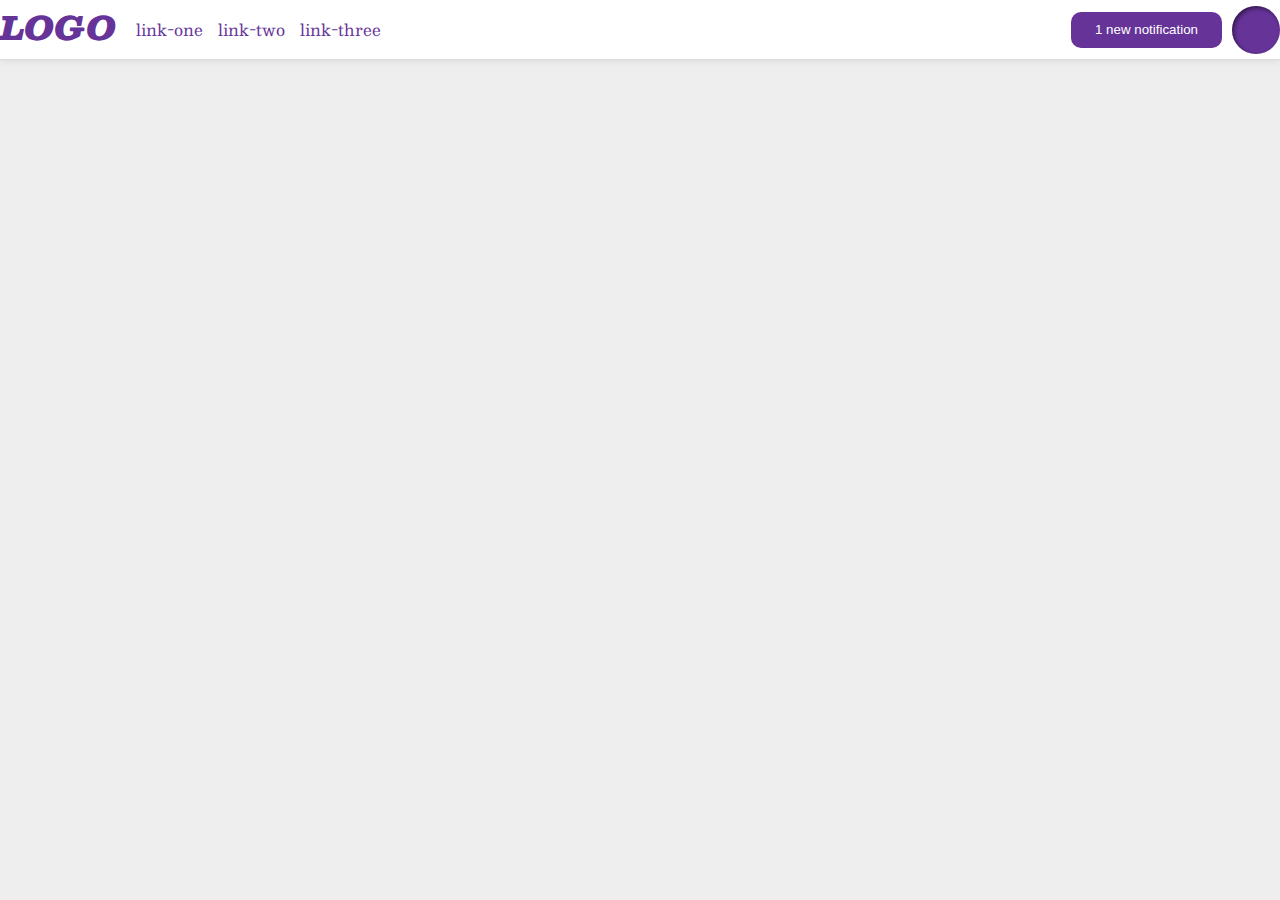
<file: flex/03-flex-header-2/index.html>
<!DOCTYPE html>
<html lang="en">
  <head>
    <meta charset="UTF-8">
    <meta http-equiv="X-UA-Compatible" content="IE=edge">
    <meta name="viewport" content="width=device-width, initial-scale=1.0">
    <title>Flex Header 2</title>
    <link rel="stylesheet" href="style.css">
  </head>
  <body>
    <div class="header">
      <div class="right-icons">
      <div class="logo">
        LOGO
      </div>
      <ul class="links">
        <li><a href="https://google.com">link-one</a></li>
        <li><a href="https://google.com">link-two</a></li>
        <li><a href="https://google.com">link-three</a></li>
      </ul>
      </div>
      <div class = "left-icons">
      <button class="notifications">
        1 new notification
      </button>
      <div class="profile-image"></div>
      </div>
    </div>
  </body>
</html>
</file>
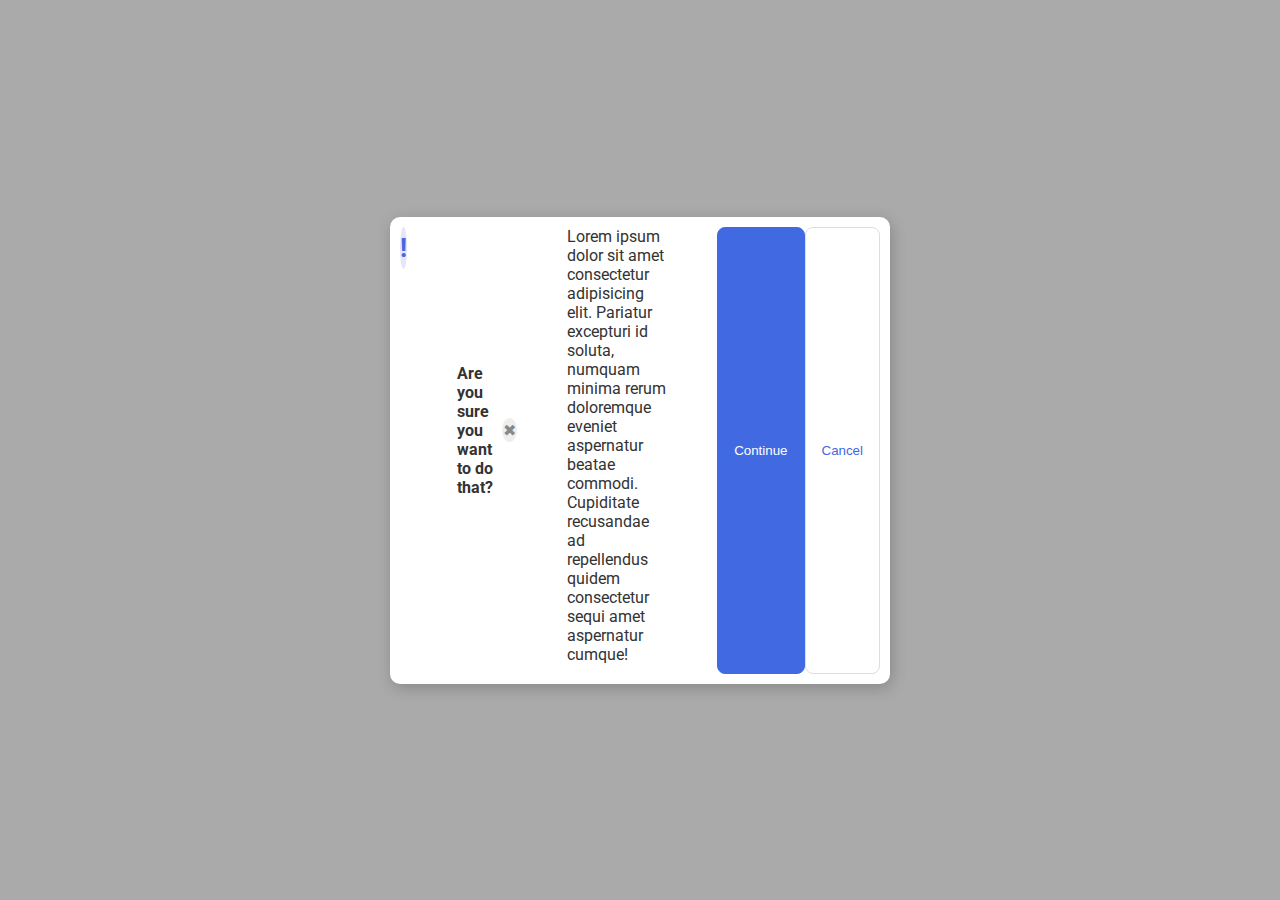
<file: flex/05-flex-modal/index.html>
<!DOCTYPE html>
<html lang="en">
  <head>
    <meta charset="UTF-8">
    <meta http-equiv="X-UA-Compatible" content="IE=edge">
    <meta name="viewport" content="width=device-width, initial-scale=1.0">
    <link rel="stylesheet" href="style.css">
    <title>Modal</title>
  </head>
  <body>
    <div class="modal">
      <div class="icon">!</div>
      <div class = "content">
      <div class="header">Are you sure you want to do that?</div>
      <button class="close-button">✖</button>
      </div>
      
      <div class="text">Lorem ipsum dolor sit amet consectetur adipisicing elit. Pariatur excepturi id soluta, numquam minima rerum doloremque eveniet aspernatur beatae commodi. Cupiditate recusandae ad repellendus quidem consectetur sequi amet aspernatur cumque!</div>
      <button class="continue">Continue</button>
      <button class="cancel">Cancel</button>
    </div>
  </body>
</html>
</file>
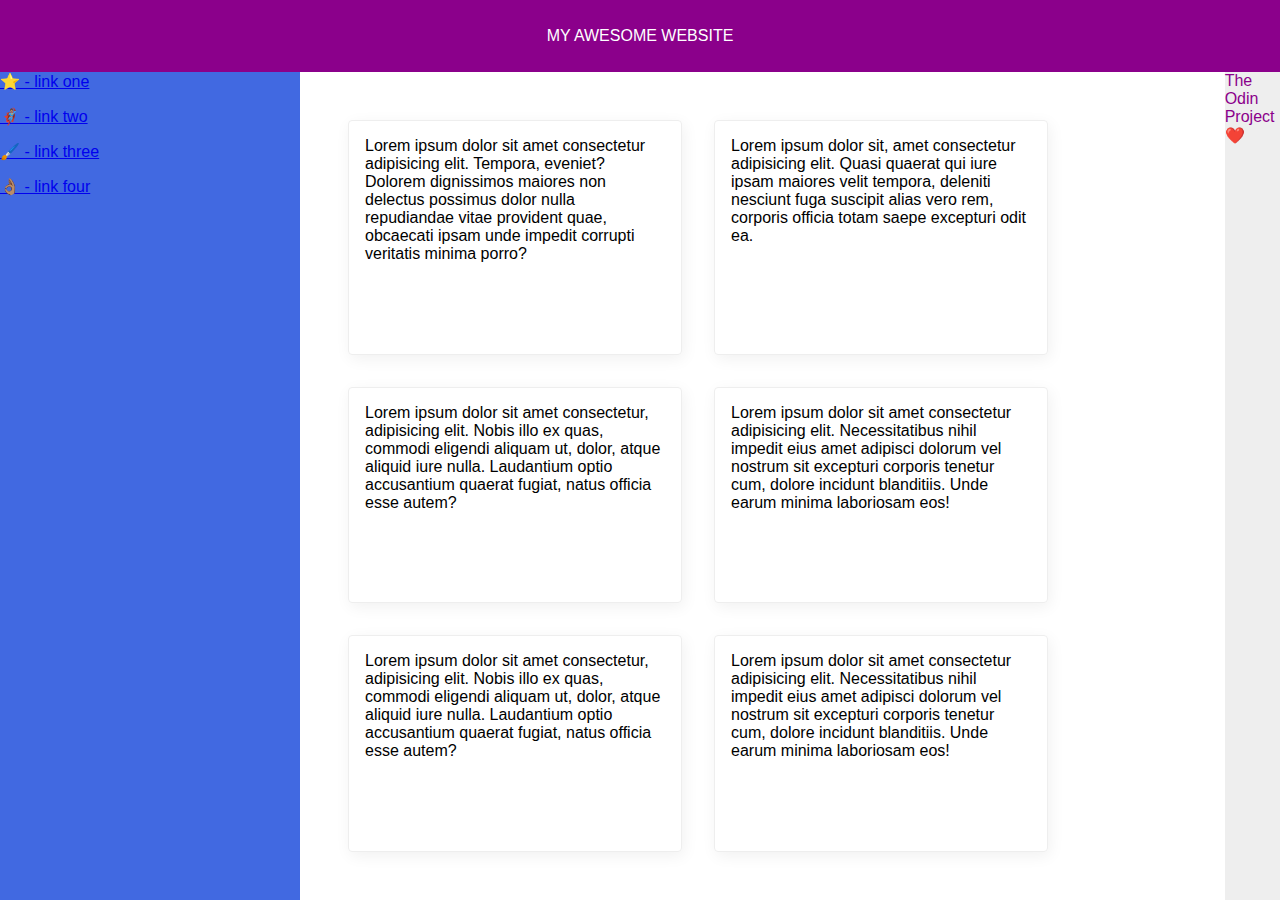
<file: flex/07-flex-layout-2/index.html>
<!DOCTYPE html>
<html lang="en">
  <head>
    <meta charset="UTF-8">
    <meta http-equiv="X-UA-Compatible" content="IE=edge">
    <meta name="viewport" content="width=device-width, initial-scale=1.0">
    <title>The Holy Grail</title>
    <link rel="stylesheet" href="style.css">
  </head>
  <body>
    <div class="header">
      MY AWESOME WEBSITE
    </div>
    <div class = "body">
    <div class="sidebar">
      <ul>
        <li><a href="#">⭐ - link one</a></li>
        <li><a href="#">🦸🏽‍♂️ - link two</a></li>
        <li><a href="#">🖌️ - link three</a></li>
        <li><a href="#">👌🏽 - link four</a></li>
      </ul>
    </div>
    <div class = "container">
    <div class="card">Lorem ipsum dolor sit amet consectetur adipisicing elit. Tempora, eveniet? Dolorem dignissimos maiores non delectus possimus dolor nulla repudiandae vitae provident quae, obcaecati ipsam unde impedit corrupti veritatis minima porro?</div>
    <div class="card">Lorem ipsum dolor sit, amet consectetur adipisicing elit. Quasi quaerat qui iure ipsam maiores velit tempora, deleniti nesciunt fuga suscipit alias vero rem, corporis officia totam saepe excepturi odit ea.</div>
    <div class="card">Lorem ipsum dolor sit amet consectetur, adipisicing elit. Nobis illo ex quas, commodi eligendi aliquam ut, dolor, atque aliquid iure nulla. Laudantium optio accusantium quaerat fugiat, natus officia esse autem?</div>
    <div class="card">Lorem ipsum dolor sit amet consectetur adipisicing elit. Necessitatibus nihil impedit eius amet adipisci dolorum vel nostrum sit excepturi corporis tenetur cum, dolore incidunt blanditiis. Unde earum minima laboriosam eos!</div>
    <div class="card">Lorem ipsum dolor sit amet consectetur, adipisicing elit. Nobis illo ex quas, commodi eligendi aliquam ut, dolor, atque aliquid iure nulla. Laudantium optio accusantium quaerat fugiat, natus officia esse autem?</div>
    <div class="card">Lorem ipsum dolor sit amet consectetur adipisicing elit. Necessitatibus nihil impedit eius amet adipisci dolorum vel nostrum sit excepturi corporis tenetur cum, dolore incidunt blanditiis. Unde earum minima laboriosam eos!</div>
    </div>
    <div class="footer">
      The Odin Project ❤️
    </div>
    </div>
  </body>
</html>
</file>
<file: flex/03-flex-header-2/style.css>
/* this is some magical font-importing.  
you'll learn about it later. */
@import url('https://fonts.googleapis.com/css2?family=Besley:ital,wght@0,400;1,900&display=swap');

body {
  margin: 0;
  background: #eee;
  font-family: Besley, serif;
}

.header {
  display: flex;
  background: white;
  border-bottom: 1px solid #ddd;
  box-shadow: 0 0 8px rgba(0,0,0,.1);
  justify-content: space-between;
  align-items: center;
}

.right-icons{
  display: flex;
}

.left-icons{
  display: flex;
  gap: 10px;
}

.profile-image {
  background: rebeccapurple;
  box-shadow: inset 2px 2px 4px rgba(0,0,0,.5);
  border-radius: 50%;
  width: 48px;
  height: 48px;
  display: flex;
  flex-shrink: 0;
  flex-grow: auto;
}

.logo {
  color: rebeccapurple;
  font-size: 32px;
  font-weight: 900;
  font-style: italic;
  margin-right: -20px;
}

button {
  border: none;
  border-radius: 10px;
  background: rebeccapurple;
  color: white;
  padding: 8px 24px;
  margin-top: 6px;
  margin-bottom: 6px;
  flex-grow: 0;
  flex-shrink: 0;
}

a {
  /* this removes the line under our links */
  text-decoration: none;
  color: rebeccapurple;
}

ul {
  list-style-type: none;
  display: flex;
  gap: 15px;
}
</file>
<file: flex/05-flex-modal/style.css>
@import url('https://fonts.googleapis.com/css2?family=Roboto:wght@400;700&display=swap');

html, body {
  height: 100%;
}

body {
  font-family: Roboto, sans-serif;
  margin: 0;
  background: #aaa;
  color: #333;
  /* I'll give you this one for free lol */
  display: flex;
  align-items: center;
  justify-content: center;
}

.modal {
  background: white;
  width: 480px;
  border-radius: 10px;
  box-shadow: 2px 4px 16px rgba(0,0,0,.2);
  padding: 10px;
  display: flex;
}

.header{
  font-weight: 700;
}

.content{
  display: flex;
  justify-content: space-between;
  align-items: center;
  margin-left: 50px;
  margin-top: -40px;
}

.text{
  margin-left: 50px;
  margin-bottom: 10px;
}

.icon {
  color: royalblue;
  font-size: 26px;
  font-weight: 700;
  background: lavender;
  width: 42px;
  height: 42px;
  border-radius: 50%;
  display: flex;
  align-items: center;
  justify-content: center;
}

.close-button {
  background: #eee;
  border-radius: 50%;
  color: #888;
  font-weight: 400;
  font-size: 16px;
  height: 24px;
  width: 24px;
  display: flex;
  align-items: center;
  justify-content: center;
  border: 1px solid #eee;
  padding: 0;
}

button {
  cursor: pointer;
  padding: 8px 16px;
  border-radius: 8px;
}

button.continue {
  background: royalblue;
  border: 1px solid royalblue;
  color: white;
  margin-left: 50px;
}

button.cancel {
  background: white;
  border: 1px solid #ddd;
  color: royalblue;
}
</file>
<file: flex/07-flex-layout-2/style.css>
body {
  font-family: -apple-system, BlinkMacSystemFont, 'Segoe UI', Roboto, Oxygen, Ubuntu, Cantarell, 'Open Sans', 'Helvetica Neue', sans-serif;
  margin: 0;
  min-height: 100vh;
}

body{
  display: flex;
  flex-direction: column;
}

.body{
  display: flex;
  flex: 1;
}

ul{
  list-style-type: none;
  margin: 0;
  padding: 0;
}

li{
  margin-bottom: 16px;
}

.header {
  display: flex;
  height: 72px;
  background: darkmagenta;
  color: white;
  align-items: center;
  justify-content: center;
}

.footer {
  display: flex
  height: 72px;
  background: #eee;
  color: darkmagenta;
  align-items: center;
  justify-content: center;
}

.sidebar {
  width: 300px;
  background: royalblue;
  display: fle;
  flex-shrink: 0;
}

.card {
  border: 1px solid #eee;
  box-shadow: 2px 4px 16px rgba(0,0,0,.06);
  border-radius: 4px;
  padding: 16px;
  width: 300px;
}

.container{
  display: flex;
  padding: 48px;
  flex-wrap: wrap;
  gap: 32px;
}
</file>
